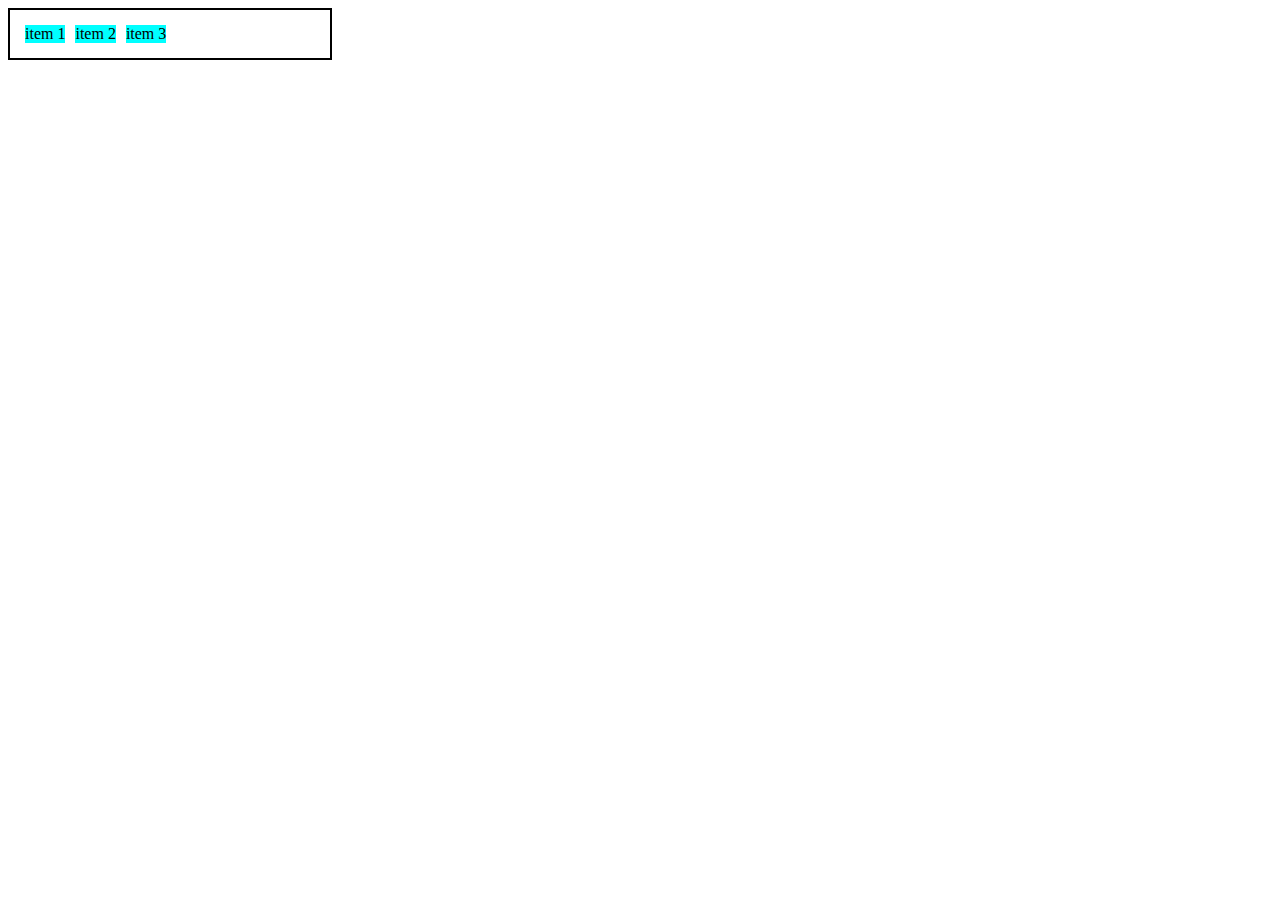
<file: will/0-display-flex.html>
<!DOCTYPE html>
<html lang="en">
<head>
    <meta charset="UTF-8">
    <meta http-equiv="X-UA-Compatible" content="IE=edge">
    <meta name="viewport" content="width=device-width, initial-scale=1.0">
    <title>Fundamentos - display flex</title>
    <style>
        .flex{
            max-width: 300px;
            padding: 10px;
            border: 2px solid black;
            display: flex;
        }

        .item{
            background-color: aqua;
            margin: 5px;
        }
    </style>
</head>
<body>
    <div class="flex">
        <div class="item">item 1</div>
        <div class="item">item 2</div>
        <div class="item">item 3</div>
    </div>
</body>
</html>
</file>
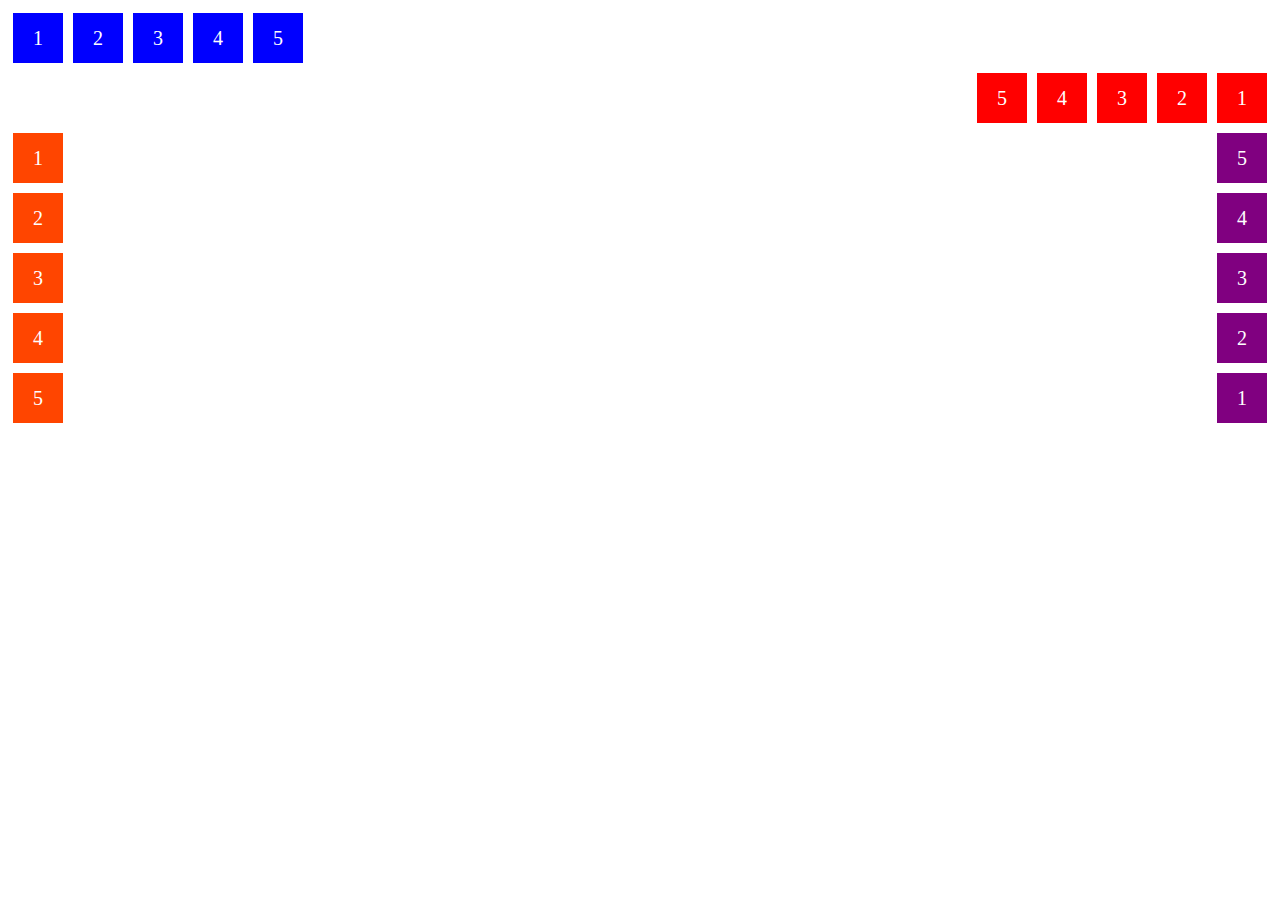
<file: will/1-flex-direction.html>
<!DOCTYPE html>
<html lang="en">
<head>
    <meta charset="UTF-8">
    <meta http-equiv="X-UA-Compatible" content="IE=edge">
    <meta name="viewport" content="width=device-width, initial-scale=1.0">
    <title>Fundamentos - Flex direction</title>

    <style> 
       .flex-conteiner{
           margin: 0;
           padding: 0;
           display: flex;
           list-style: none;
       } 
       .flex-item{
           background: blue;
           height: 50px;
           width: 50px;
           line-height: 50px;
           font-size: 20PX;
           color: white;
           text-align: center;
           margin: 5px;
       }
        .row{
            flex-direction: row;
        }
        .row-reverse{
            flex-direction: row-reverse;
        }

        .row-reverse li{
            background-color: red;
        }
        .column{
            float: left;
            flex-direction: column;
        }
        .column li{
            background: orangered;
        }
        .column-reverse{
            float: right;
            flex-direction: column-reverse;
        }
        .column-reverse li{
            background: purple;
        }

    </style>
</head>
<body>
    <ul class="flex-conteiner row">
        <li class="flex-item">1</li>
        <li class="flex-item">2</li>
        <li class="flex-item">3</li>
        <li class="flex-item">4</li>
        <li class="flex-item">5</li>
    </ul>

    <ul class="flex-conteiner row-reverse">
        <li class="flex-item">1</li>
        <li class="flex-item">2</li>
        <li class="flex-item">3</li>
        <li class="flex-item">4</li>
        <li class="flex-item">5</li>
    </ul>

    <ul class="flex-conteiner column">
        <li class="flex-item">1</li>
        <li class="flex-item">2</li>
        <li class="flex-item">3</li>
        <li class="flex-item">4</li>
        <li class="flex-item">5</li>
    </ul>

    <ul class="flex-conteiner column-reverse">
        <li class="flex-item">1</li>
        <li class="flex-item">2</li>
        <li class="flex-item">3</li>
        <li class="flex-item">4</li>
        <li class="flex-item">5</li>
    </ul>
</body>
</html>
</file>
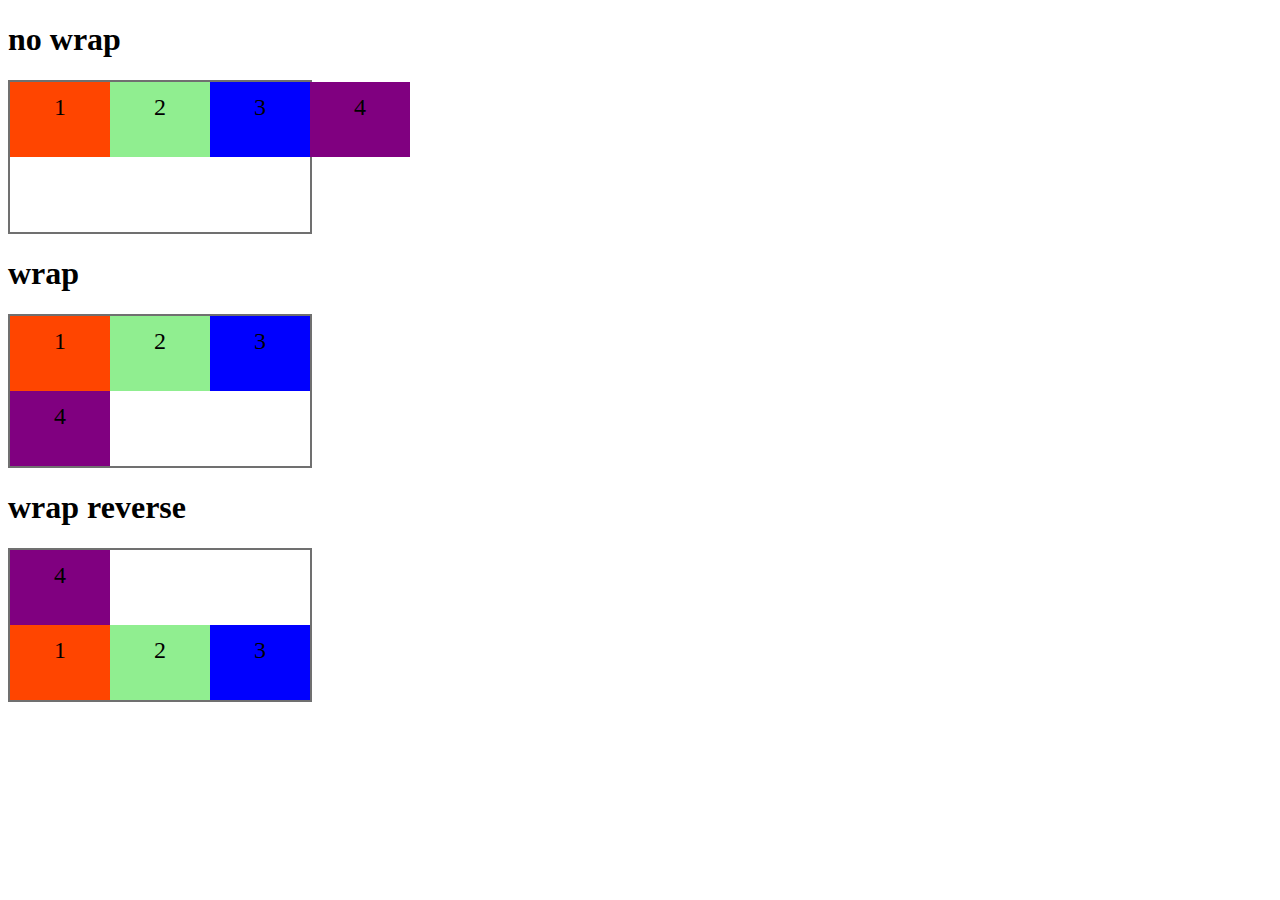
<file: will/2-flex-wrap.html>
<!DOCTYPE html>
<html lang="en">
<head>
    <meta charset="UTF-8">
    <meta http-equiv="X-UA-Compatible" content="IE=edge">
    <meta name="viewport" content="width=device-width, initial-scale=1.0">
    <title>Fundamentos - flex wrap</title>

    <style>
        .flex-container{
            display: flex;
            height: 150px;
            border:2px solid #707070;
            max-width: 300px;
            flex-direction: row;
        }
        .item{
            font-size: 24px;
            line-height: 50px;
            height: 50%;
            text-align: center;          
            min-width:100px;
        }
        .nowrap{
            flex-wrap: nowrap;
        }
        .wrap{
            flex-wrap:wrap ;
        }
        .wrap-reverse{
            flex-wrap: wrap-reverse;
        }

        .blue{
            background: blue;
        }
        .green{
            background: lightgreen;
        }
        .orange{
            background:orangered;
        }
        .purple{
            background: purple;
        }
    </style>
</head>
<body>
    <h1>no wrap</h1>
    <div class="flex-container nowrap">
        <div class="item orange">1</div>
        <div class="item green">2</div>
        <div class="item blue">3</div>
        <div class="item purple">4</div>
    </div>  
    
    <h1>wrap</h1>
    <div class="flex-container wrap">
        <div class="item orange">1</div>
        <div class="item green">2</div>
        <div class="item blue">3</div>
        <div class="item purple">4</div>
    </div> 

    <h1>wrap reverse</h1>
    <div class="flex-container wrap-reverse">
        <div class="item orange">1</div>
        <div class="item green">2</div>
        <div class="item blue">3</div>
        <div class="item purple">4</div>
    </div> 
</body>
</html>
</file>
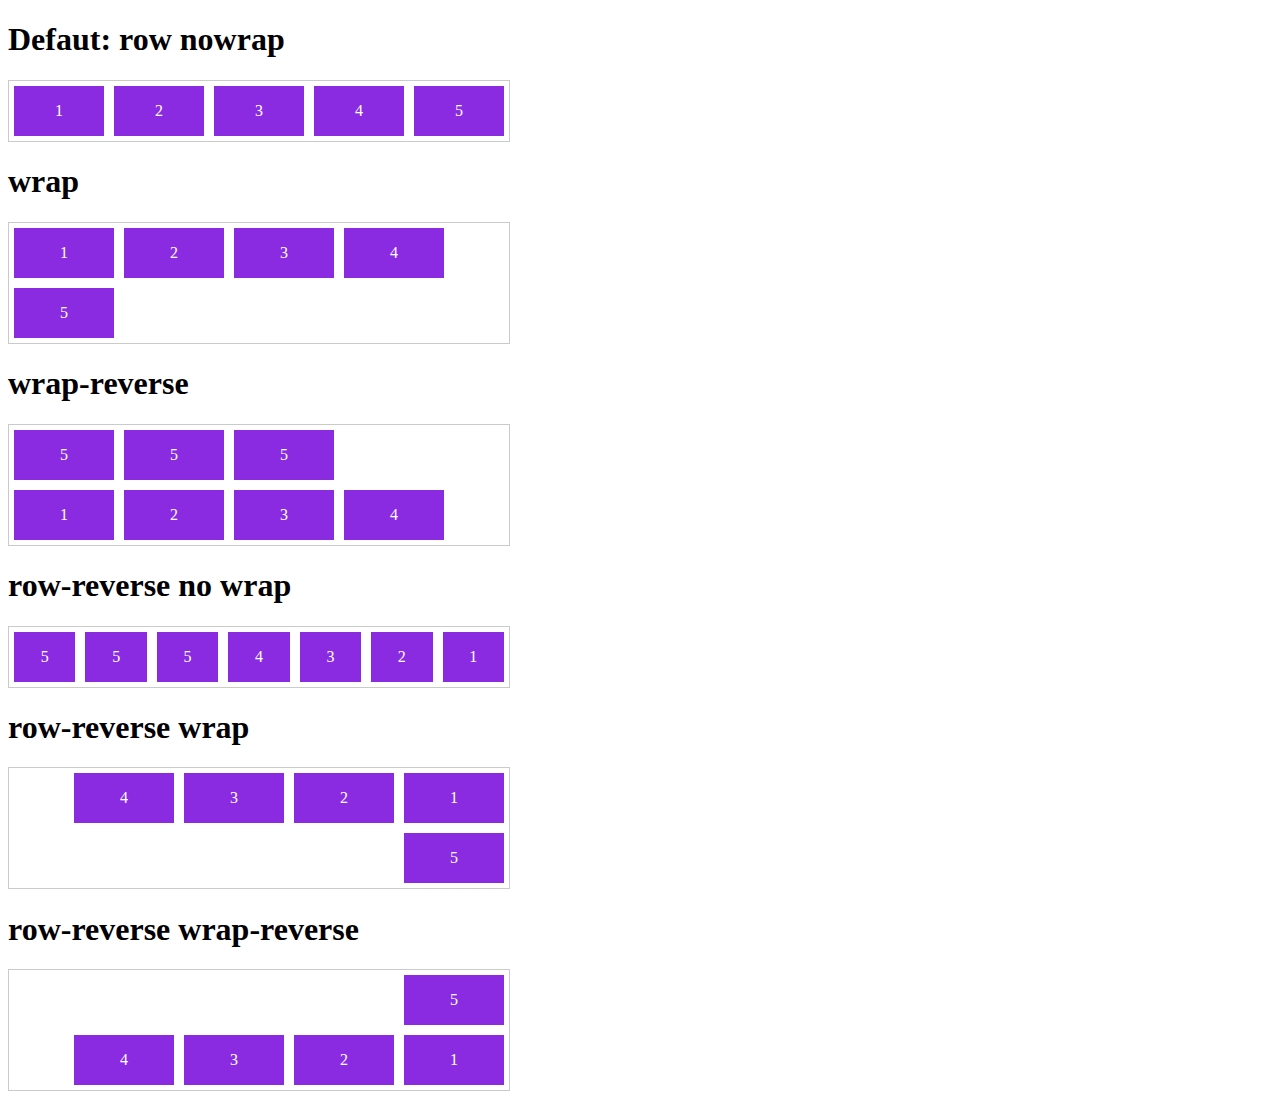
<file: will/3-flex-flow.html>
<!DOCTYPE html>
<html lang="en">
<head>
    <meta charset="UTF-8">
    <meta http-equiv="X-UA-Compatible" content="IE=edge">
    <meta name="viewport" content="width=device-width, initial-scale=1.0">
    <title>Fundamentos - Flex flow</title>

    <style>
        .flex-container{
            display: flex;
            border: 1px solid #cacaca;
            max-width: 500px;
        }

        .defaut{
            flex-flow: row nowrap;
        }

        .wrap{
            flex-flow: row wrap;
        }

        .wrap-reverse{
            flex-flow: row wrap-reverse;
        }
        .r-nowrap{
            flex-flow: row-reverse nowrap;
        }

        .r-wrap{
            flex-flow: row-reverse wrap;
        }

        .rr-wrap{
            flex-flow: row-reverse wrap-reverse;
        }

        .item{
            background: blueviolet;
            margin: 5px;
            color: white;
            text-align: center;
            width: 100px;
            height: 50px;
            line-height: 50px;
        }
    </style>
</head>
<body>
    <h1>Defaut: row nowrap</h1>
    <div class="flex-container defaut">
        <div class="item">1</div>
        <div class="item">2</div>
        <div class="item">3</div>
        <div class="item">4</div>
        <div class="item">5</div>        
    </div>
    <h1>wrap</h1>
    <div class="flex-container wrap">
        <div class="item">1</div>
        <div class="item">2</div>
        <div class="item">3</div>
        <div class="item">4</div>
        <div class="item">5</div>        
    </div>

    <h1>wrap-reverse</h1>
    <div class="flex-container wrap-reverse">
        <div class="item">1</div>
        <div class="item">2</div>
        <div class="item">3</div>
        <div class="item">4</div>
        <div class="item">5</div> 
        <div class="item">5</div>
        <div class="item">5</div>       
    </div>

    <h1>row-reverse no wrap</h1>
    <div class="flex-container r-nowrap">
        <div class="item">1</div>
        <div class="item">2</div>
        <div class="item">3</div>
        <div class="item">4</div>
        <div class="item">5</div>
        <div class="item">5</div>
        <div class="item">5</div>        
    </div>

    <h1>row-reverse wrap</h1>
    <div class="flex-container r-wrap">
        <div class="item">1</div>
        <div class="item">2</div>
        <div class="item">3</div>
        <div class="item">4</div>
        <div class="item">5</div>        
    </div>

    <h1>row-reverse wrap-reverse</h1>
    <div class="flex-container rr-wrap">
        <div class="item">1</div>
        <div class="item">2</div>
        <div class="item">3</div>
        <div class="item">4</div>
        <div class="item">5</div>        
    </div>
    
</body>
</html>
</file>
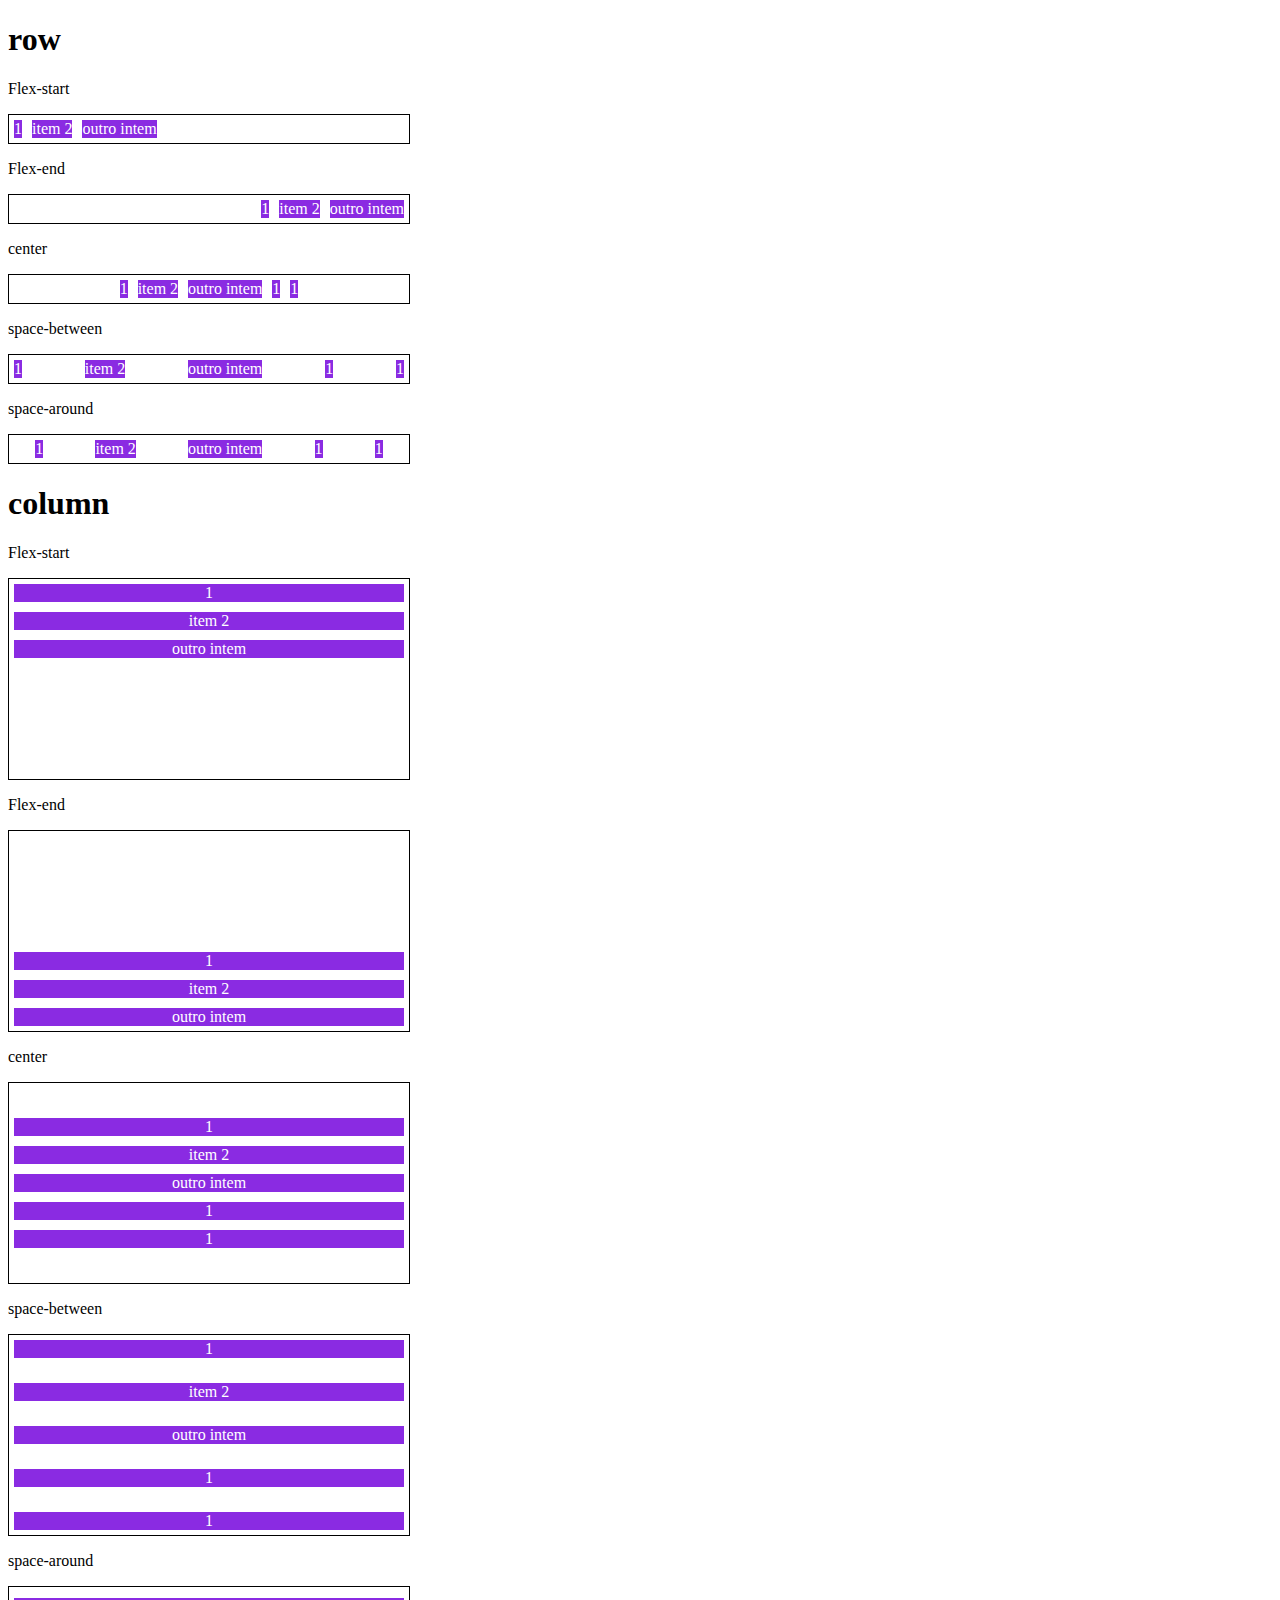
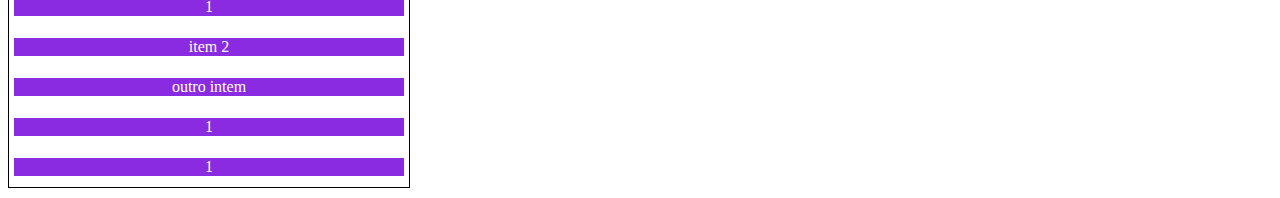
<file: will/4-justify-content.html>
<!DOCTYPE html>
<html lang="en">
<head>
    <meta charset="UTF-8">
    <meta http-equiv="X-UA-Compatible" content="IE=edge">
    <meta name="viewport" content="width=device-width, initial-scale=1.0">
    <title>Fundamentos - Justify - content</title>
    <style>
        .container{
            max-width: 400px;
            border: 1px solid black;
            margin: 0;
            display: flex;
            margin-bottom: 10px;
        }

        .item{
            background: blueviolet;
            margin: 5px;
            text-align: center;
            color: white;
        }

        .flex-start{
            justify-content: flex-start;
        }

        .flex-end{
            justify-content: flex-end;
        }
        .center{
            justify-content: center;
        }

        .space-between{
            justify-content: space-between;
        }
        .space-around{
            justify-content: space-around;
        }
        .column{
            flex-direction: column;
            min-height: 200px;
        }

    </style>
</head>
<body>
    <h1>row</h1>
    <p>Flex-start</p>
    <section class="container flex-start">
        <div class="item">1</div>
        <div class="item">item 2</div>
        <div class="item">outro intem</div>

    </section>
    <p>Flex-end</p>
    <section class="container flex-end">
        <div class="item">1</div>
        <div class="item">item 2</div>
        <div class="item">outro intem</div>
    </section>
    <p>center</p>
    <section class="container center">
        <div class="item">1</div>
        <div class="item">item 2</div>
        <div class="item">outro intem</div>
        <div class="item">1</div>
        <div class="item">1</div>
    </section>

    <p>space-between</p>
    <section class="container space-between">
        <div class="item">1</div>
        <div class="item">item 2</div>
        <div class="item">outro intem</div>
        <div class="item">1</div>
        <div class="item">1</div>
    </section>

    <p>space-around</p>
    <section class="container space-around">
        <div class="item">1</div>
        <div class="item">item 2</div>
        <div class="item">outro intem</div>
        <div class="item">1</div>
        <div class="item">1</div>
    </section>

    <h1>column</h1>
    <p>Flex-start</p>
    <section class="container flex-start column">
        <div class="item">1</div>
        <div class="item">item 2</div>
        <div class="item">outro intem</div>

    </section>
    <p>Flex-end</p>
    <section class="container flex-end column">
        <div class="item">1</div>
        <div class="item">item 2</div>
        <div class="item">outro intem</div>
    </section>
    <p>center</p>
    <section class="container center column">
        <div class="item">1</div>
        <div class="item">item 2</div>
        <div class="item">outro intem</div>
        <div class="item">1</div>
        <div class="item">1</div>
    </section>

    <p>space-between</p>
    <section class="container space-between column">
        <div class="item">1</div>
        <div class="item">item 2</div>
        <div class="item">outro intem</div>
        <div class="item">1</div>
        <div class="item">1</div>
    </section>

    <p>space-around</p>
    <section class="container space-around column">
        <div class="item">1</div>
        <div class="item">item 2</div>
        <div class="item">outro intem</div>
        <div class="item">1</div>
        <div class="item">1</div>
    </section>
</body>
</html>
</file>
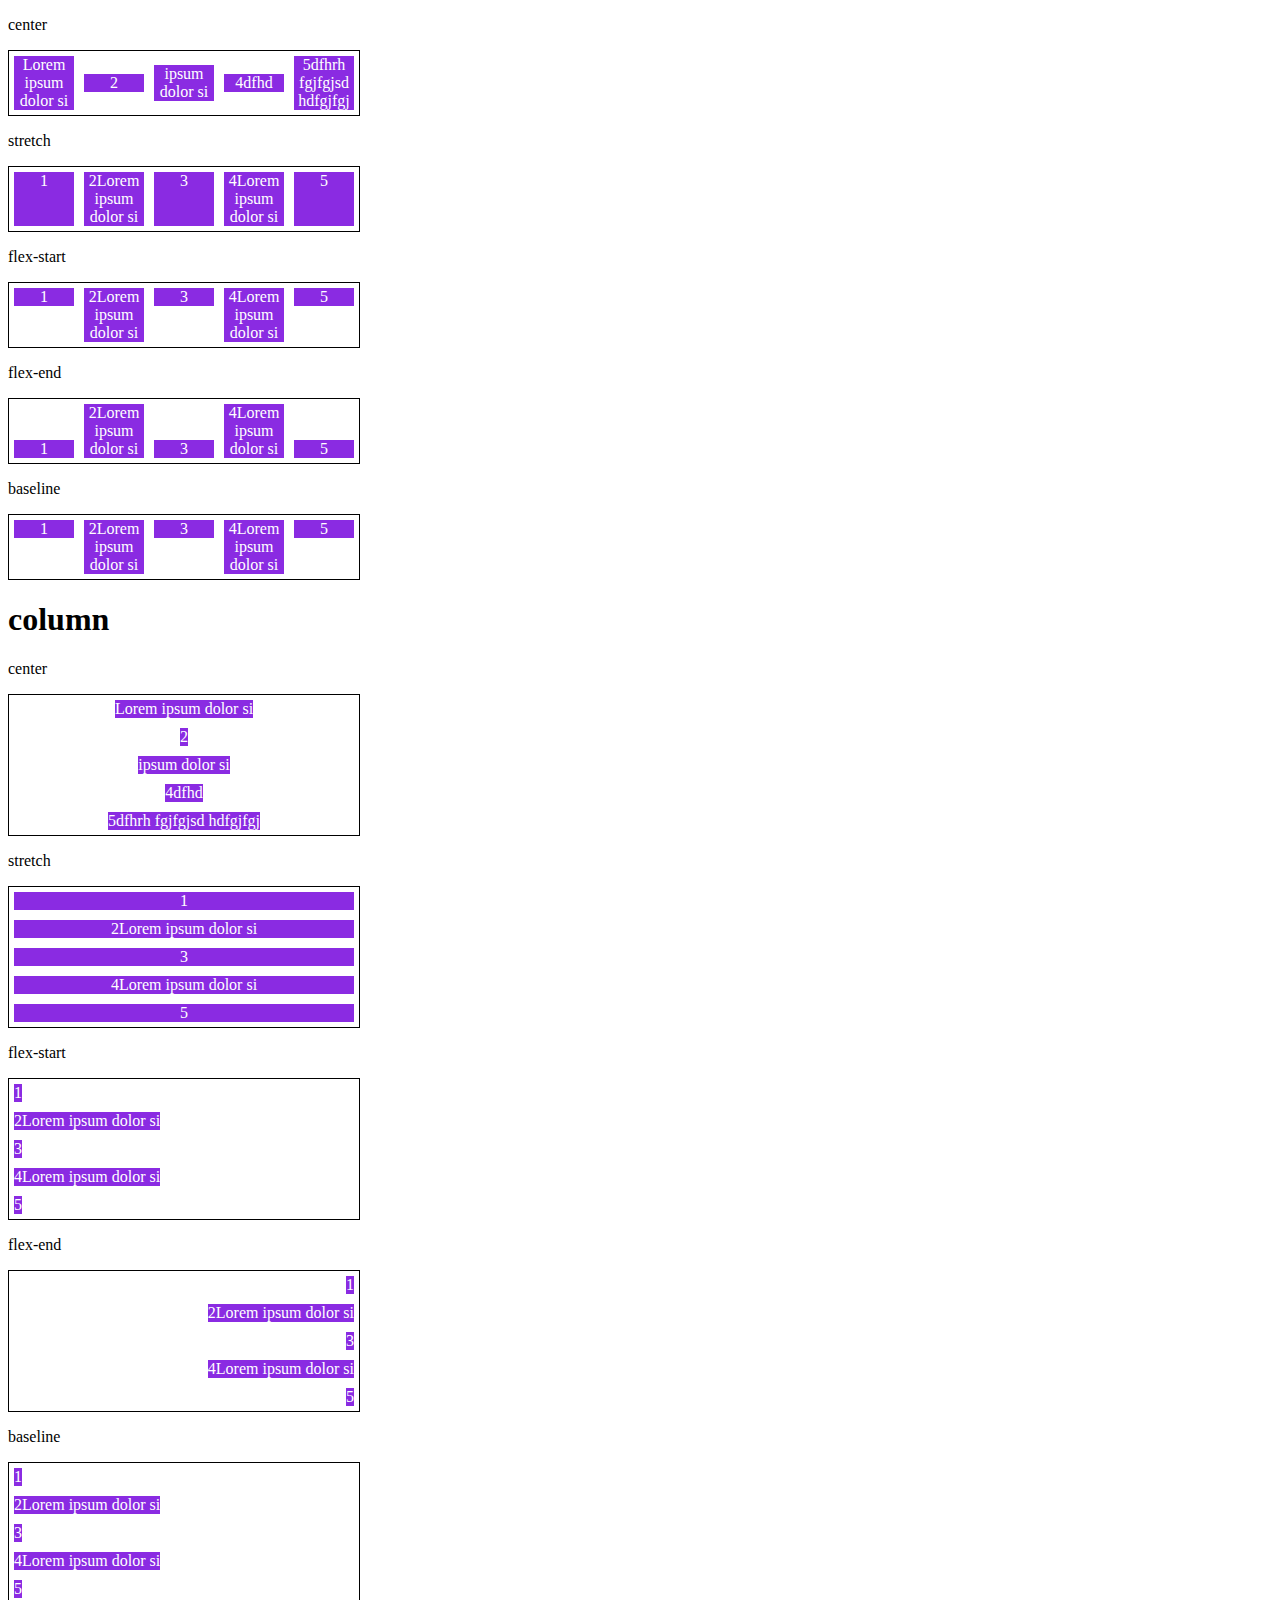
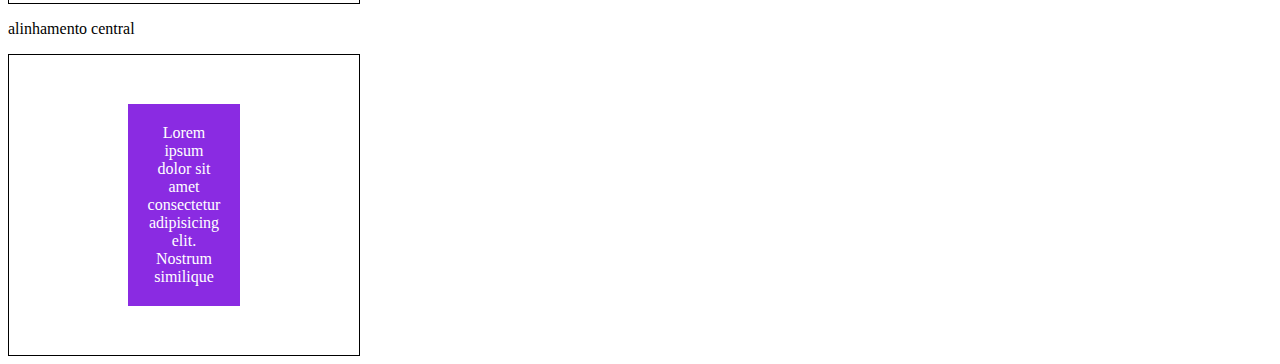
<file: will/5-align-itens.html>
<!DOCTYPE html>
<html lang="en">
<head>
    <meta charset="UTF-8">
    <meta http-equiv="X-UA-Compatible" content="IE=edge">
    <meta name="viewport" content="width=device-width, initial-scale=1.0">
    <title>Fundamentos - Align intems</title>

    <style>
        .container{
            max-width: 350px;
            border: 1px solid black;
            display: flex;
        }
        
        .item{
            background: blueviolet;
            margin: 5px;
            color: white;
            text-align: center;
            flex: 1;
        }
        
        .flex{
            flex: 1;
        }

        .center{
            align-items: center;
        }

        .stretch{
            align-items: stretch;
        }

        .flex-start{
            align-items: flex-start;
        }
        .flex-end{
            align-items: flex-end;
        }
        .baseline{
            align-items: baseline;
        }
        .column{
            flex-direction: column;
        }
        .central{
            height:300px ;
            justify-content: center;
        }
        .central .item{
            flex: 0;
            padding: 20px;
        }
    </style>
</head>
<body>
    
    <p>center</p>
    <section class="container center flex">
        <div class="item">Lorem ipsum dolor si</div>
        <div class="item">2</div>
        <div class="item">ipsum dolor si</div>
        <div class="item">4dfhd</div>
        <div class="item">5dfhrh fgjfgjsd hdfgjfgj</div>

    </section>

    <p>stretch</p>
    <section class="container center stretch">
        <div class="item">1</div>
        <div class="item">2Lorem ipsum dolor si</div>
        <div class="item">3</div>
        <div class="item">4Lorem ipsum dolor si</div>
        <div class="item">5</div>

    </section>

    <p>flex-start</p>
    <section class="container center flex-start">
        <div class="item">1</div>
        <div class="item">2Lorem ipsum dolor si</div>
        <div class="item">3</div>
        <div class="item">4Lorem ipsum dolor si</div>
        <div class="item">5</div>

    </section>

    <p>flex-end</p>
    <section class="container center flex-end">
        <div class="item">1</div>
        <div class="item">2Lorem ipsum dolor si</div>
        <div class="item">3</div>
        <div class="item">4Lorem ipsum dolor si</div>
        <div class="item">5</div>

    </section>

    <p>baseline</p>
    <section class="container center baseline">
        <div class="item">1</div>
        <div class="item">2Lorem ipsum dolor si</div>
        <div class="item">3</div>
        <div class="item">4Lorem ipsum dolor si</div>
        <div class="item">5</div>

    </section>

    <h1>column</h1>

    <p>center</p>
    <section class="container center flex column">
        <div class="item">Lorem ipsum dolor si</div>
        <div class="item">2</div>
        <div class="item">ipsum dolor si</div>
        <div class="item">4dfhd</div>
        <div class="item">5dfhrh fgjfgjsd hdfgjfgj</div>

    </section>

    <p>stretch</p>
    <section class="container center stretch column">
        <div class="item">1</div>
        <div class="item">2Lorem ipsum dolor si</div>
        <div class="item">3</div>
        <div class="item">4Lorem ipsum dolor si</div>
        <div class="item">5</div>

    </section>

    <p>flex-start</p>
    <section class="container center flex-start column">
        <div class="item">1</div>
        <div class="item">2Lorem ipsum dolor si</div>
        <div class="item">3</div>
        <div class="item">4Lorem ipsum dolor si</div>
        <div class="item">5</div>

    </section>

    <p>flex-end</p>
    <section class="container center flex-end column">
        <div class="item">1</div>
        <div class="item">2Lorem ipsum dolor si</div>
        <div class="item">3</div>
        <div class="item">4Lorem ipsum dolor si</div>
        <div class="item">5</div>

    </section>

    <p>baseline</p>
    <section class="container center baseline column">
        <div class="item">1</div>
        <div class="item">2Lorem ipsum dolor si</div>
        <div class="item">3</div>
        <div class="item">4Lorem ipsum dolor si</div>
        <div class="item">5</div>

    </section>
    <p>alinhamento central</p>
    <section class="container central center">
        <div class="item">
            Lorem ipsum dolor sit amet consectetur adipisicing elit. Nostrum similique 
        </div>
    </section>
</body>
</html>
</file>
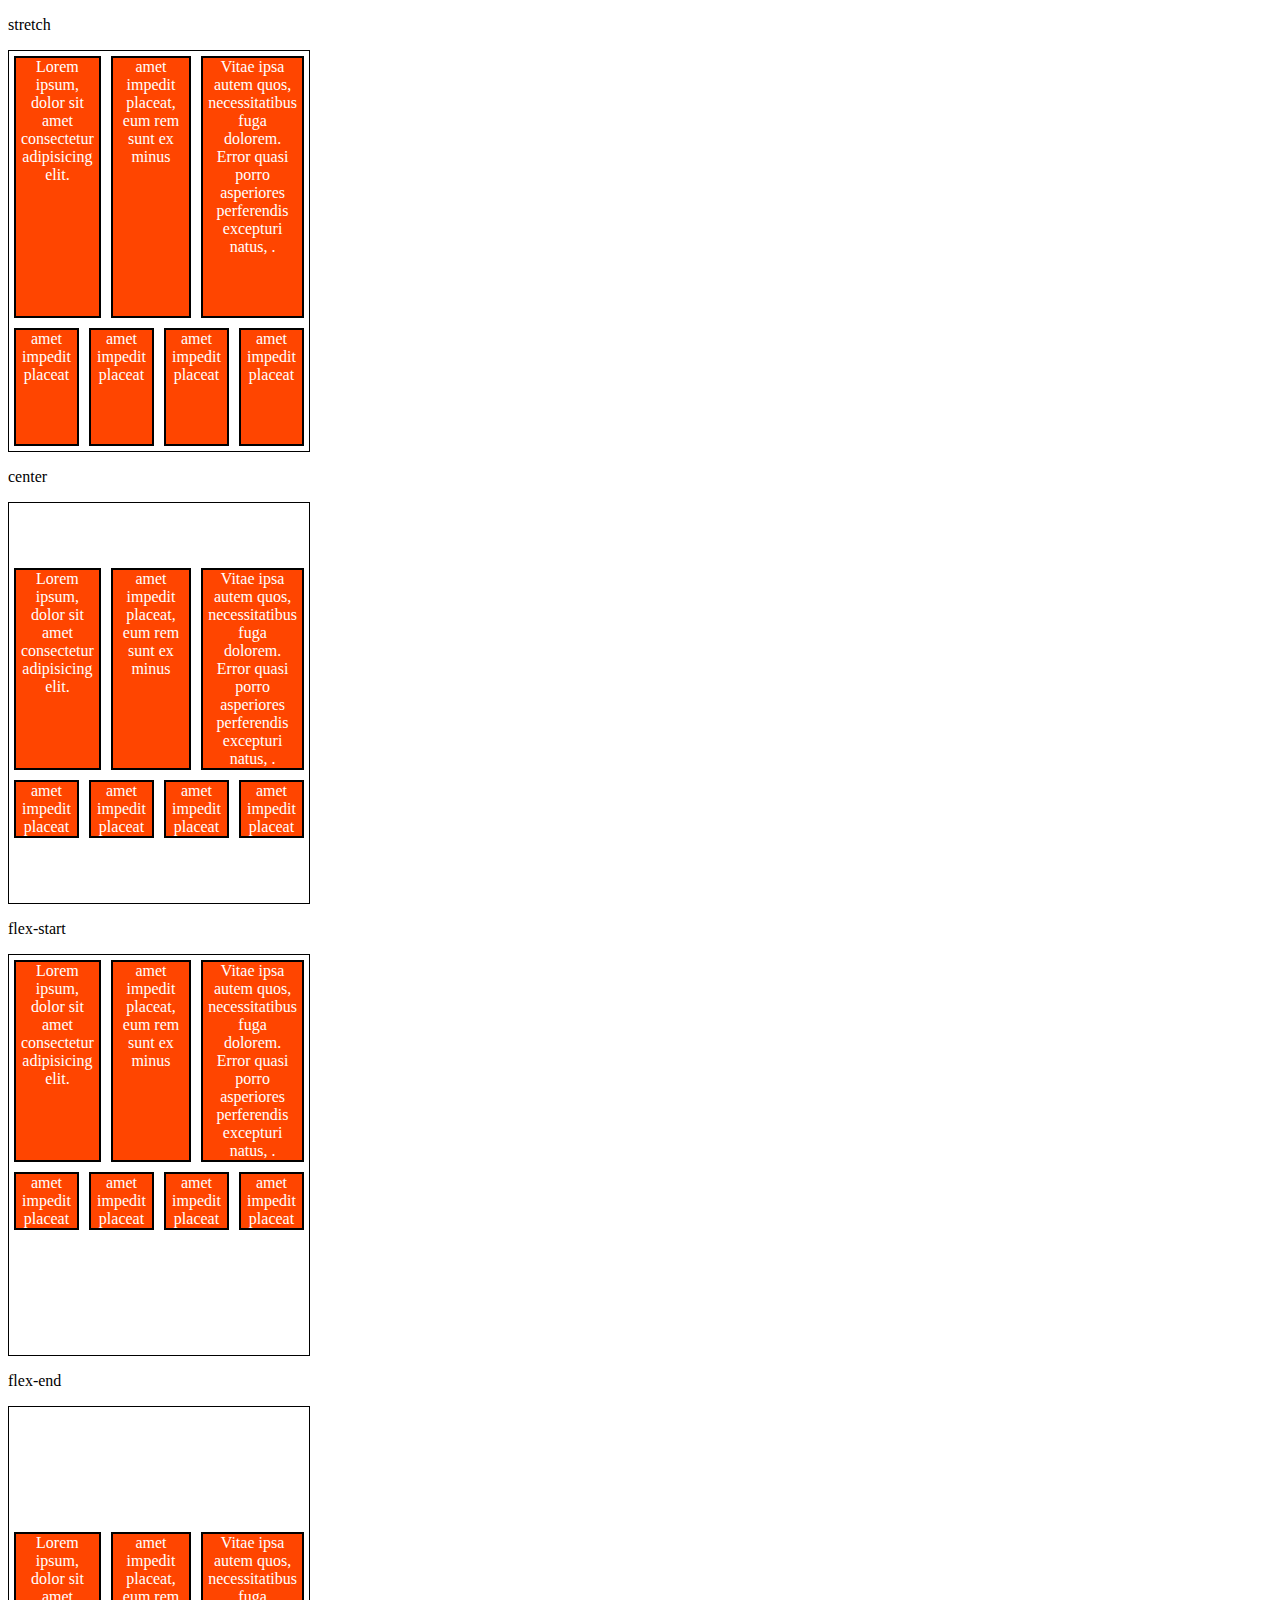
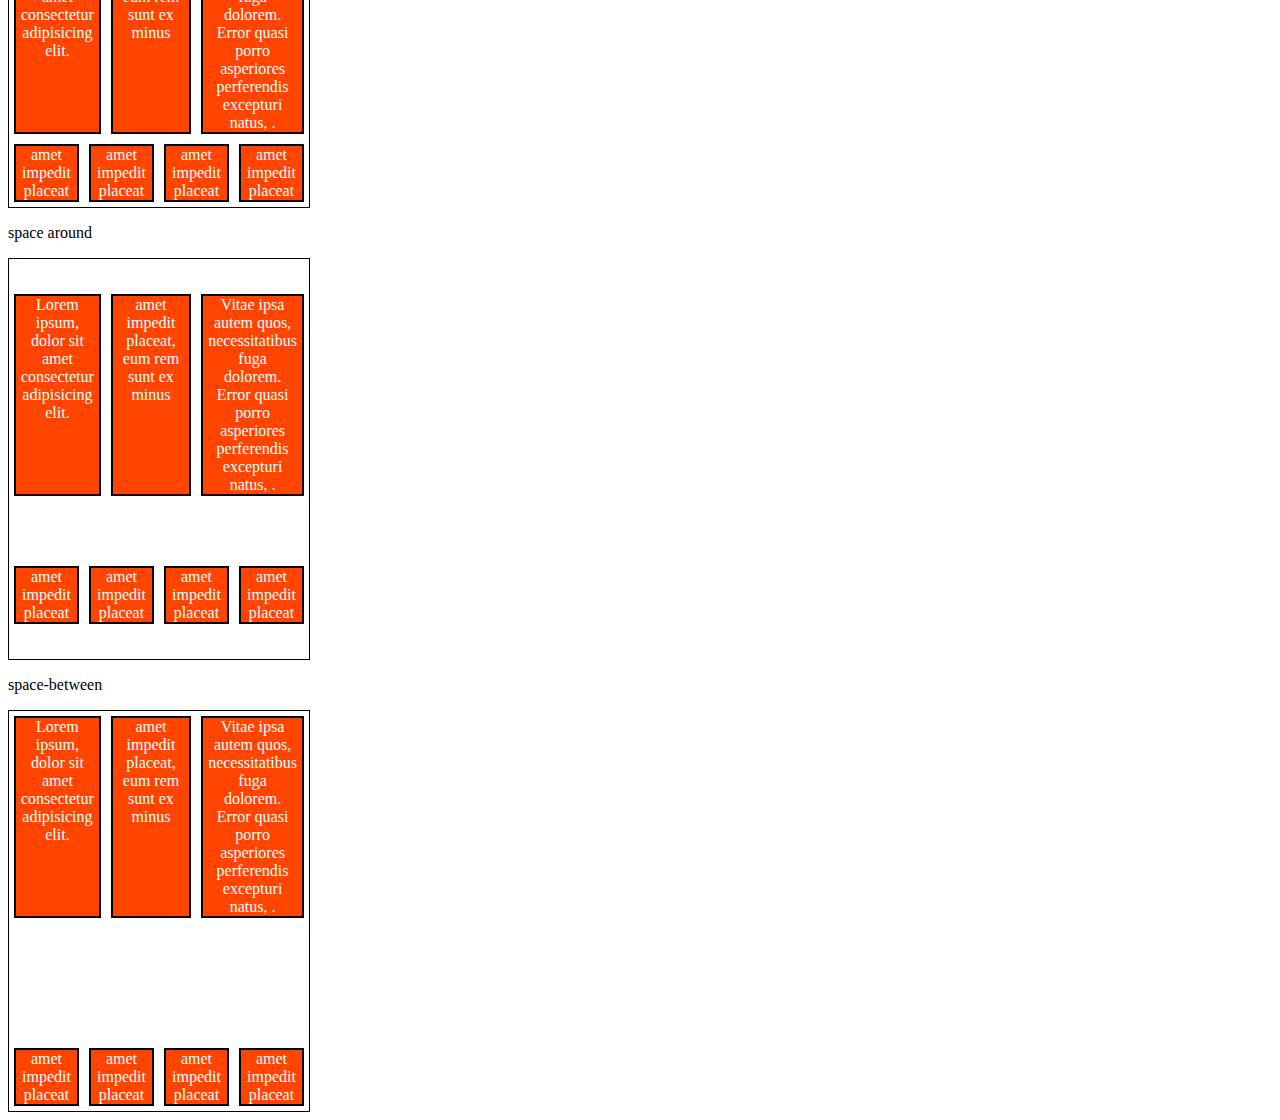
<file: will/6-align-content.html>
<!DOCTYPE html>
<html lang="en">
<head>
    <meta charset="UTF-8">
    <meta http-equiv="X-UA-Compatible" content="IE=edge">
    <meta name="viewport" content="width=device-width, initial-scale=1.0">
    <title>Fundamentos - align content</title>

    <style>
        .container{
            height: 400px;
            max-width: 300px;
            display: flex;
            flex-wrap: wrap;
            border:1px solid black
        }

        .item{
            background-color: orangered;
            padding: 0 5px;
            flex: 1;
            text-align: center;
            color: white;
            margin: 5px;
            border: 2px solid black;
        }

        .stretch{
            align-content: stretch;
        }

        .center{
            align-content: center;
        }

        .flex-start{
            align-content: flex-start;
        }

        .flex-end{
            align-content: flex-end;
        }

        .space-around{
            align-content: space-around;
        }

        .space-between{
            align-content: space-between;
        }

    </style>
</head>
<body>
    <p>stretch</p>
    <div class="container stretch">
        <div class="item"> Lorem ipsum, dolor sit amet consectetur adipisicing elit. </div>
        <div class="item">amet impedit placeat, eum rem sunt ex minus</div>
        <div class="item">Vitae ipsa autem quos, necessitatibus fuga dolorem. Error quasi porro asperiores perferendis excepturi natus, .</div>
        <div class="item">amet impedit placeat</div>
        <div class="item">amet impedit placeat</div>
        <div class="item">amet impedit placeat</div>
        <div class="item">amet impedit placeat</div>
    </div>

    <p>center</p>
    <div class="container center">
        <div class="item"> Lorem ipsum, dolor sit amet consectetur adipisicing elit. </div>
        <div class="item">amet impedit placeat, eum rem sunt ex minus</div>
        <div class="item">Vitae ipsa autem quos, necessitatibus fuga dolorem. Error quasi porro asperiores perferendis excepturi natus, .</div>
        <div class="item">amet impedit placeat</div>
        <div class="item">amet impedit placeat</div>
        <div class="item">amet impedit placeat</div>
        <div class="item">amet impedit placeat</div>
    </div>

    <p>flex-start</p>
    <div class="container flex-start">
        <div class="item"> Lorem ipsum, dolor sit amet consectetur adipisicing elit. </div>
        <div class="item">amet impedit placeat, eum rem sunt ex minus</div>
        <div class="item">Vitae ipsa autem quos, necessitatibus fuga dolorem. Error quasi porro asperiores perferendis excepturi natus, .</div>
        <div class="item">amet impedit placeat</div>
        <div class="item">amet impedit placeat</div>
        <div class="item">amet impedit placeat</div>
        <div class="item">amet impedit placeat</div>
    </div>

    <p>flex-end</p>
    <div class="container flex-end">
        <div class="item"> Lorem ipsum, dolor sit amet consectetur adipisicing elit. </div>
        <div class="item">amet impedit placeat, eum rem sunt ex minus</div>
        <div class="item">Vitae ipsa autem quos, necessitatibus fuga dolorem. Error quasi porro asperiores perferendis excepturi natus, .</div>
        <div class="item">amet impedit placeat</div>
        <div class="item">amet impedit placeat</div>
        <div class="item">amet impedit placeat</div>
        <div class="item">amet impedit placeat</div>
    </div>

    <p>space around</p>
    <div class="container space-around">
        <div class="item"> Lorem ipsum, dolor sit amet consectetur adipisicing elit. </div>
        <div class="item">amet impedit placeat, eum rem sunt ex minus</div>
        <div class="item">Vitae ipsa autem quos, necessitatibus fuga dolorem. Error quasi porro asperiores perferendis excepturi natus, .</div>
        <div class="item">amet impedit placeat</div>
        <div class="item">amet impedit placeat</div>
        <div class="item">amet impedit placeat</div>
        <div class="item">amet impedit placeat</div>
    </div>

    <p>space-between</p>
    <div class="container space-between">
        <div class="item"> Lorem ipsum, dolor sit amet consectetur adipisicing elit. </div>
        <div class="item">amet impedit placeat, eum rem sunt ex minus</div>
        <div class="item">Vitae ipsa autem quos, necessitatibus fuga dolorem. Error quasi porro asperiores perferendis excepturi natus, .</div>
        <div class="item">amet impedit placeat</div>
        <div class="item">amet impedit placeat</div>
        <div class="item">amet impedit placeat</div>
        <div class="item">amet impedit placeat</div>
    </div>
</body>
</html>
</file>
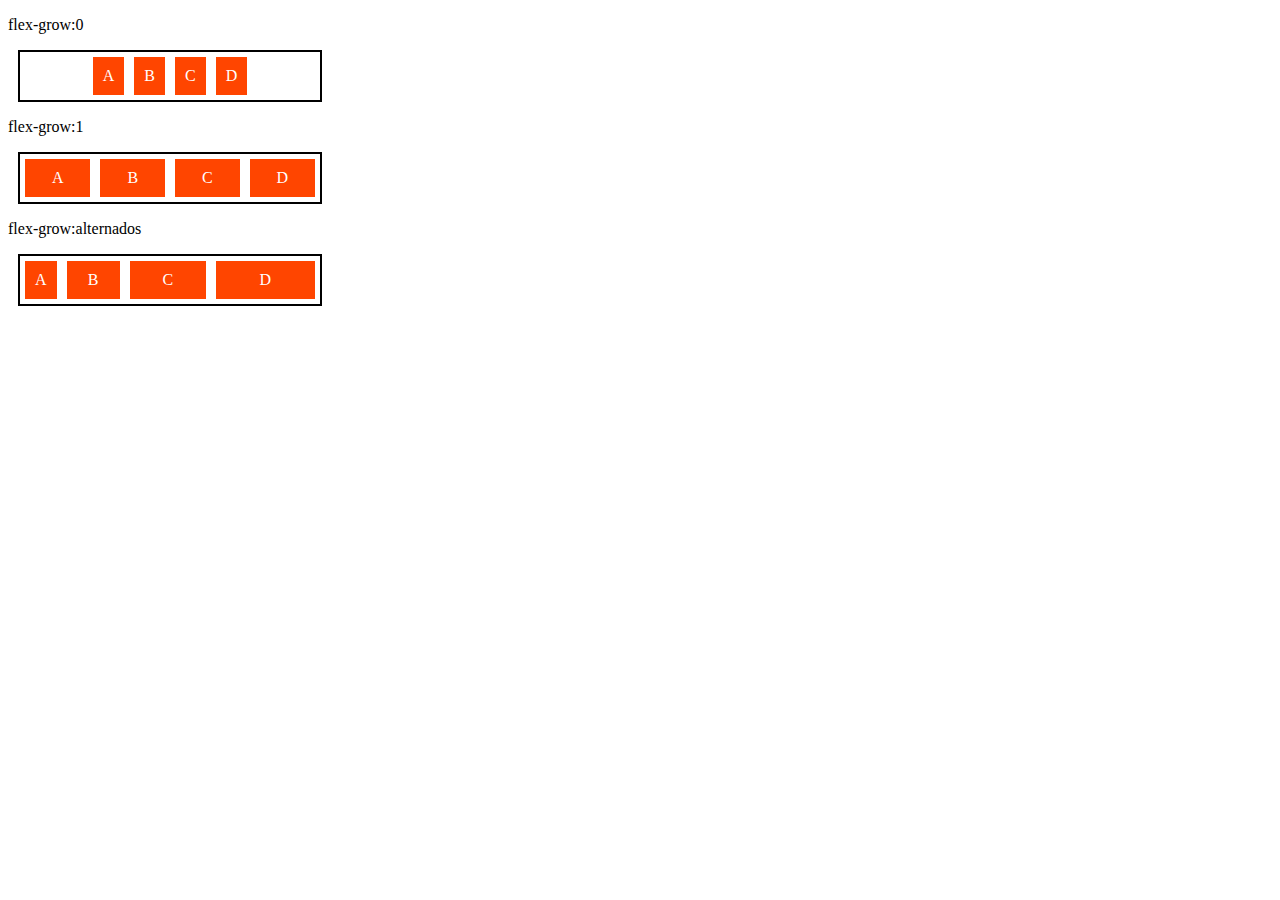
<file: will/7-flex-grow.html>
<!DOCTYPE html>
<html lang="en">
<head>
    <meta charset="UTF-8">
    <meta http-equiv="X-UA-Compatible" content="IE=edge">
    <meta name="viewport" content="width=device-width, initial-scale=1.0">
    <title>Fundamentos - flex grow</title>
    <style>
        .flex-container{
            display: flex;
            border: 2px solid black;
            max-width: 300px;
            margin: 10px;
            justify-content: center;
        }

        .item{
            background-color: orangered;
            margin: 5px;
            padding: 10px;
            text-align: center;
            color: white;
        }

        .fg-0{
            flex-grow: 0;
        }

        .fg-1{
            flex-grow: 1;
        }

        .fg-2{
            flex-grow: 2;
        }

        .fg-3{
            flex-grow: 3;
        }
    </style>
</head>
<body>
    <p>flex-grow:0</p>
    <div class="flex-container">
        <div class="item fg-0">A</div>
        <div class="item fg-0">B</div>
        <div class="item fg-0">C</div>
        <div class="item fg-0">D</div>
    </div>

    <p>flex-grow:1</p>
    <div class="flex-container">
        <div class="item fg-1">A</div>
        <div class="item fg-1">B</div>
        <div class="item fg-1">C</div>
        <div class="item fg-1">D</div>
    </div>

    <p>flex-grow:alternados</p>
    <div class="flex-container">
        <div class="item fg-0">A</div>
        <div class="item fg-1">B</div>
        <div class="item fg-2">C</div>
        <div class="item fg-3">D</div>
    </div>
</body>
</html>
</file>
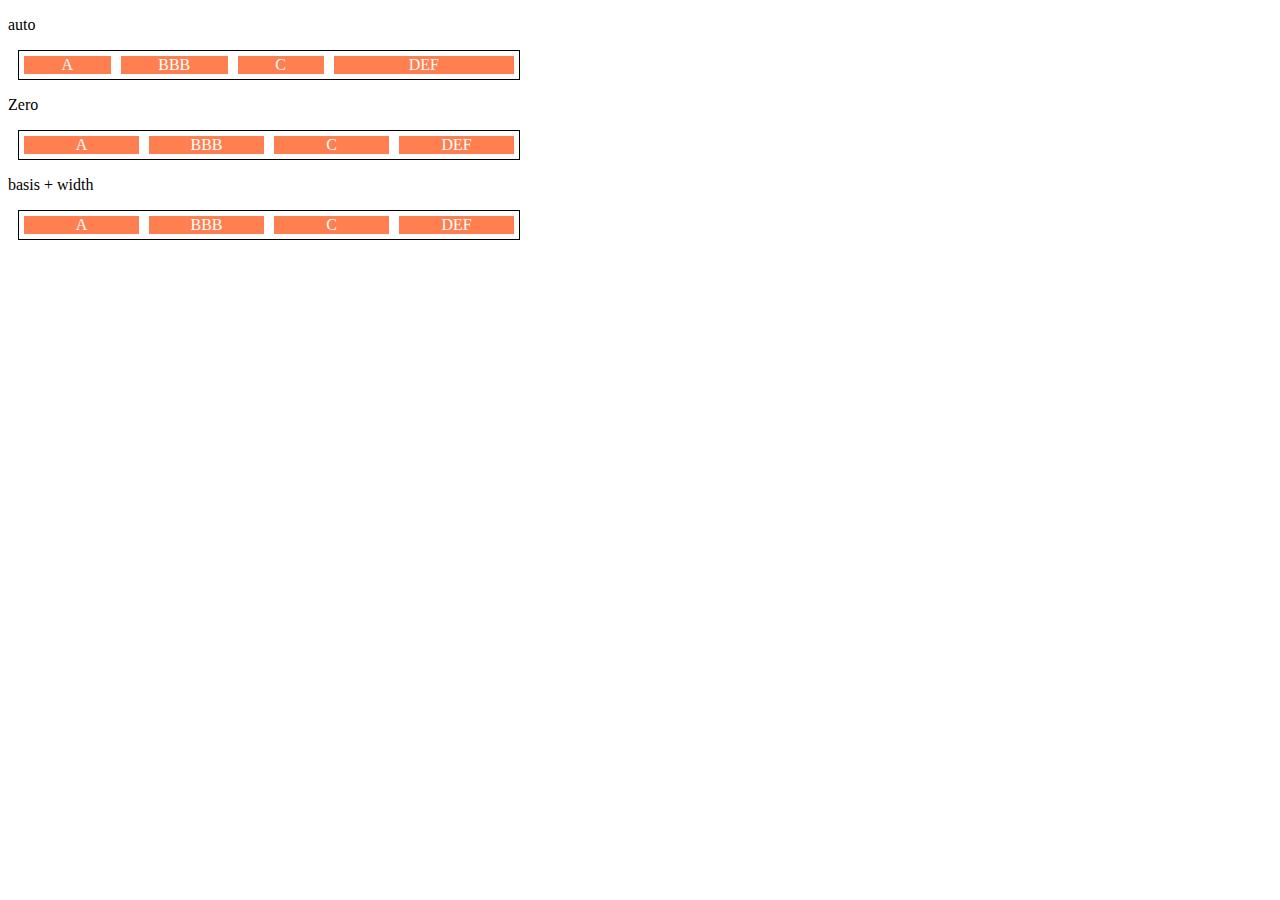
<file: will/8-flex-basis.html>
<!DOCTYPE html>
<html lang="en">
<head>
    <meta charset="UTF-8">
    <meta http-equiv="X-UA-Compatible" content="IE=edge">
    <meta name="viewport" content="width=device-width, initial-scale=1.0">
    <title>Fundamentos - Flex basis</title>
    <style>
        .flex-container{
            max-width: 500px;
            border: 1px solid black;
            display: flex;
            margin: 10px;
        }

        .items{
            background-color: coral;
            color: white;
            text-align: center;
            margin: 5px;
        }

        .bauto{
            flex-basis: auto;
        }

        .b-0{
            flex-basis: 0;
        }

        .fg-1{
            flex-grow: 1;
        }

        .fg-2{
            flex-grow: 2;
        }

        .w100{
           flex-basis: 100px; 
        }

    </style>
</head>
<body>
    <p>auto</p>
    <div class="flex-container">
        <div class="items bauto fg-1">A</div>
        <div class="items bauto fg-1">BBB</div>
        <div class="items bauto fg-1">C</div>
        <div class="items bauto fg-2">DEF</div>
    </div>

    <p>Zero</p>
    <div class="flex-container">
        <div class="items b-0 fg-1">A</div>
        <div class="items b-0 fg-1">BBB</div>
        <div class="items b-0 fg-1">C</div>
        <div class="items b-0 fg-1">DEF</div>
    </div>

    <p>basis + width</p>
    <div class="flex-container">
        <div class="items w100 fg-2">A</div>
        <div class="items w100 fg-2">BBB</div>
        <div class="items w100 fg-2">C</div>
        <div class="items w100 fg-2">DEF</div>
    </div>
</body>
</html>
</file>
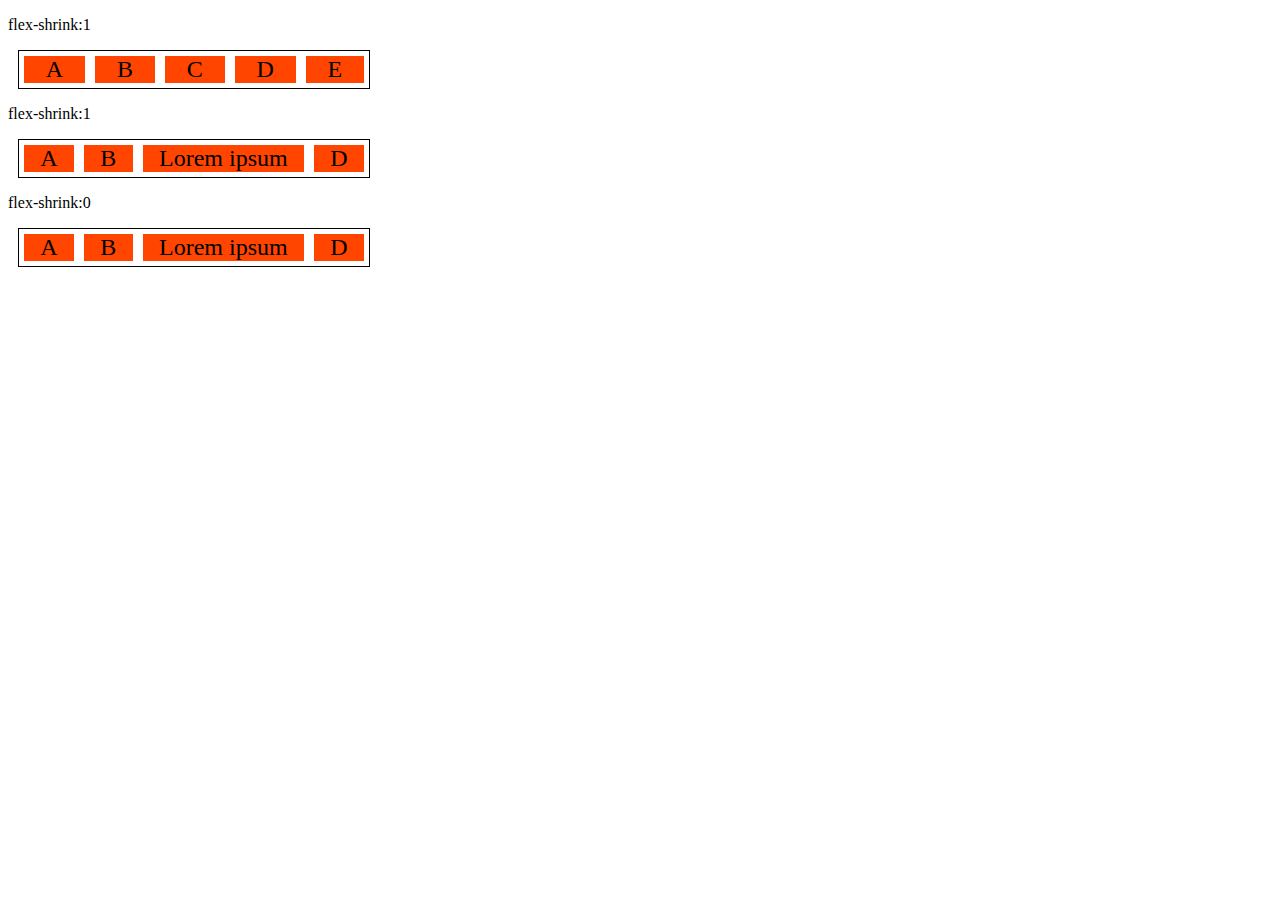
<file: will/9-flex-shrink.html>
<!DOCTYPE html>
<html lang="en">
<head>
    <meta charset="UTF-8">
    <meta http-equiv="X-UA-Compatible" content="IE=edge">
    <meta name="viewport" content="width=device-width, initial-scale=1.0">
    <title>Fundamentos - flex shrink</title>
    <style>
        .flex-container{
            display: flex;
            border: 1px solid black;
            max-width: 350px;
            margin: 10px;
        }

        .items{
            background-color: orangered;
            font-size: 24px;
            text-align: center;
            margin: 5px;
        }

        .s-1{
            flex-shrink: 1;
        }

        .s-0{
            flex-shrink: 0;
        }

        .fg-1{
            flex-grow: 1;
        }

    </style>
</head>
<body>
    <p>flex-shrink:1</p>
    <div class="flex-container">
        <div class="items s-1 fg-1">A</div>
        <div class="items s-1 fg-1">B</div>
        <div class="items s-1 fg-1">C</div>
        <div class="items s-1 fg-1">D</div>
        <div class="items s-1 fg-1">E</div>
    </div>

    <p>flex-shrink:1</p>
    <div class="flex-container">
        <div class="items s-1 fg-1">A</div>
        <div class="items s-1 fg-1">B</div>
        <div class="items s-1 fg-1">Lorem ipsum</div>
        <div class="items s-1 fg-1">D</div>
    </div>

    <p>flex-shrink:0</p>
    <div class="flex-container">
        <div class="items s-0 fg-1">A</div>
        <div class="items s-0 fg-1">B</div>
        <div class="items s-0 fg-1">Lorem ipsum</div>
        <div class="items s-0 fg-1">D</div>
    </div>
</body>
</html>
</file>
